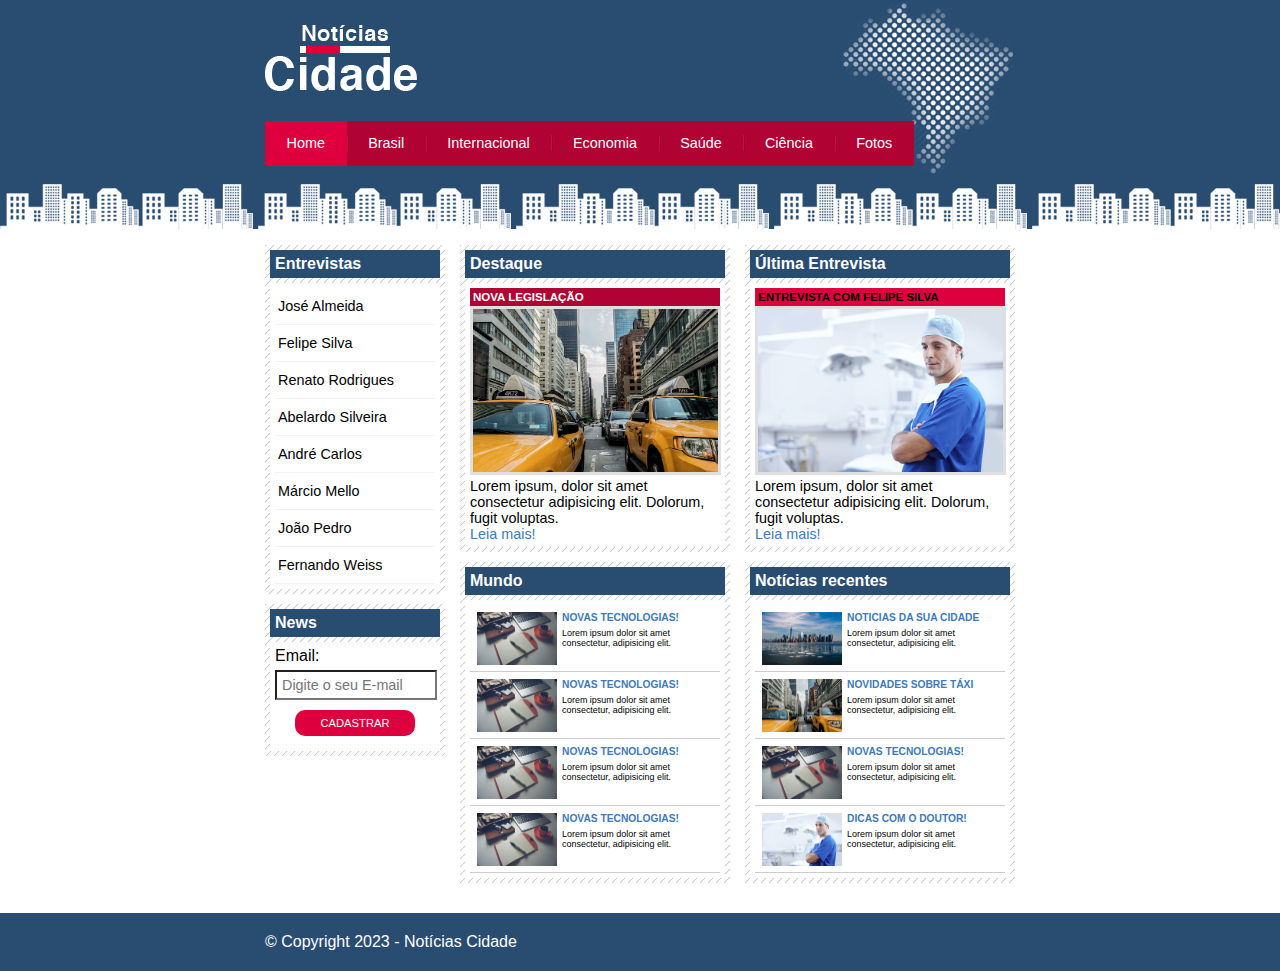
<file: index.html>
<!DOCTYPE html>
<html lang="pt-br">
  <head>
    <title>Notícias Cidade</title>
    <meta charset="UTF-8" />
    <meta name="viewport" content="width=device-width, initial-scale=1" />

    <!-- Titulo da pagina -->
    <meta name="description" content="Pagina de notícias" />
    <meta name="keywords" content="Palavras chaves da pagina" />

    <link href="css/main.css" rel="stylesheet" />
  </head>
  <body id="tres-colunas" class="home">
    <!-- Início do container -->
    <div id="container">
      <!-- Início topo -->
      <div id="topo">
        <h1 class="logo">Notícias Cidades</h1>
        <ul id="navegacao">
          <li class="primeiro">
            <a id="home" href="index.html">Home</a>
          </li>
          <li>
            <a id="brasil" href="brasil.html">Brasil</a>
          </li>
          <li>
            <a id="internacional" href="internacional.html">Internacional</a>
          </li>
          <li>
            <a id="economia" href="economia.html">Economia</a>
          </li>
          <li>
            <a id="saude" href="saude.html">Saúde</a>
          </li>
          <li>
            <a id="ciencia" href="ciencia.html">Ciência</a>
          </li>
          <li>
            <a id="fotos" href="fotos.html">Fotos</a>
          </li>
        </ul>
      </div>
      <!-- Fim topo -->

      <!-- Início Conteúdo -->
      <div id="conteudo">
        <div id="primario">
          <div class="caixa destaque">
            <!-- Início Caixa -->

            <h2>Destaque</h2>
            <div class="caixa-conteudo caixa-hover">
              <a href="#">
                <h3>Nova Legislação</h3>
                <img
                  class="imagem-principal"
                  src="imagens/taxi.jpg"
                  alt="Imagem de um táxi"
                  width="100%"
                />
                <p>
                  Lorem ipsum, dolor sit amet consectetur adipisicing elit.
                  Dolorum, fugit voluptas.
                </p>
                Leia mais!</a
              >
            </div>
          </div>
          <!-- Fim caixa -->
          <div class="caixa">
            <!-- Início Caixa -->

            <h2>Mundo</h2>
            <div class="caixa-conteudo">
              <ul id="lista-noticias">
                <li>
                  <a href="#"
                    ><img
                      src="imagens/tecnologia.jpg"
                      alt="tecnologia"
                      width="80"
                    />
                    <h3>novas tecnologias!</h3>
                    <p>
                      Lorem ipsum dolor sit amet consectetur, adipisicing elit.
                    </p></a
                  >
                </li>
                <li>
                  <a href="#"
                    ><img
                      src="imagens/tecnologia.jpg"
                      alt="tecnologia"
                      width="80"
                    />
                    <h3>novas tecnologias!</h3>
                    <p>
                      Lorem ipsum dolor sit amet consectetur, adipisicing elit.
                    </p></a
                  >
                </li>
                <li>
                  <a href="#"
                    ><img
                      src="imagens/tecnologia.jpg"
                      alt="tecnologia"
                      width="80"
                    />
                    <h3>novas tecnologias!</h3>
                    <p>
                      Lorem ipsum dolor sit amet consectetur, adipisicing elit.
                    </p></a
                  >
                </li>
                <li>
                  <a href="#"
                    ><img
                      src="imagens/tecnologia.jpg"
                      alt="tecnologia"
                      width="80"
                    />
                    <h3>novas tecnologias!</h3>
                    <p>
                      Lorem ipsum dolor sit amet consectetur, adipisicing elit.
                    </p></a
                  >
                </li>
              </ul>
            </div>
          </div>
        </div>
        <div id="secundario">
          <div class="caixa entrevista">
            <!-- Início Caixa -->

            <h2>Última Entrevista</h2>
            <div class="caixa-conteudo caixa-hover">
              <a href="#">
                <h3>entrevista com felipe silva</h3>
                <img
                  class="imagem-principal"
                  src="imagens/doutor.jpg"
                  alt="doutor"
                  width="100%"
                />
                <p>
                  Lorem ipsum, dolor sit amet consectetur adipisicing elit.
                  Dolorum, fugit voluptas.
                </p>
                Leia mais!</a
              >
            </div>
          </div>
          <!-- Fim caixa -->

          <div class="caixa">
            <!-- Início Caixa -->

            <h2>Notícias recentes</h2>
            <div class="caixa-conteudo">
              <ul id="lista-noticias">
                <li>
                  <a href="#"
                    ><img
                      src="imagens/cidade.jpg"
                      alt="tecnologia"
                      width="80"
                    />
                    <h3>Noticias da sua cidade</h3>
                    <p>
                      Lorem ipsum dolor sit amet consectetur, adipisicing elit.
                    </p></a
                  >
                </li>
                <li>
                  <a href="#"
                    ><img src="imagens/taxi.jpg" alt="tecnologia" width="80" />
                    <h3>novidades sobre táxi</h3>
                    <p>
                      Lorem ipsum dolor sit amet consectetur, adipisicing elit.
                    </p></a
                  >
                </li>
                <li>
                  <a href="#"
                    ><img
                      src="imagens/tecnologia.jpg"
                      alt="tecnologia"
                      width="80"
                    />
                    <h3>novas tecnologias!</h3>
                    <p>
                      Lorem ipsum dolor sit amet consectetur, adipisicing elit.
                    </p></a
                  >
                </li>
                <li>
                  <a href="#"
                    ><img
                      src="imagens/doutor.jpg"
                      alt="tecnologia"
                      width="80"
                    />
                    <h3>dicas com o doutor!</h3>
                    <p>
                      Lorem ipsum dolor sit amet consectetur, adipisicing elit.
                    </p></a
                  >
                </li>
              </ul>
            </div>
          </div>
        </div>

        <!-- Início lateral -->
        <div id="lateral">
          <div class="caixa">
            <!-- Início Caixa -->

            <h2>Entrevistas</h2>
            <div class="caixa-conteudo">
              <ul>
                <li><a href="#">José Almeida</a></li>
                <li><a href="#">Felipe Silva</a></li>
                <li><a href="#">Renato Rodrigues</a></li>
                <li><a href="#">Abelardo Silveira</a></li>
                <li><a href="#">André Carlos</a></li>
                <li><a href="#">Márcio Mello</a></li>
                <li><a href="#">João Pedro</a></li>
                <li><a href="#">Fernando Weiss</a></li>
              </ul>
            </div>
          </div>
          <!-- Fim caixa -->

          <div class="caixa">
            <!-- Início Caixa -->

            <h2>News</h2>
            <div class="caixa-conteudo">
              <form>
                <div>
                  <label for="email">Email:</label>
                  <input
                    type="text"
                    name="email"
                    id="email"
                    placeholder="Digite o seu E-mail"
                  />
                </div>

                <div>
                  <input class="btn-submit" type="submit" value="Cadastrar" />
                </div>
              </form>
            </div>
          </div>
          <!-- Fim caixa -->
        </div>
        <!-- fim lateral -->
      </div>
      <!-- Fim conteúdo -->
    </div>
    <!-- Fim container -->

    <div id="container-rodape">
      <div id="rodape">&copy; Copyright 2023 - Notícias Cidade</div>
    </div>
  </body>
</html>
</file>
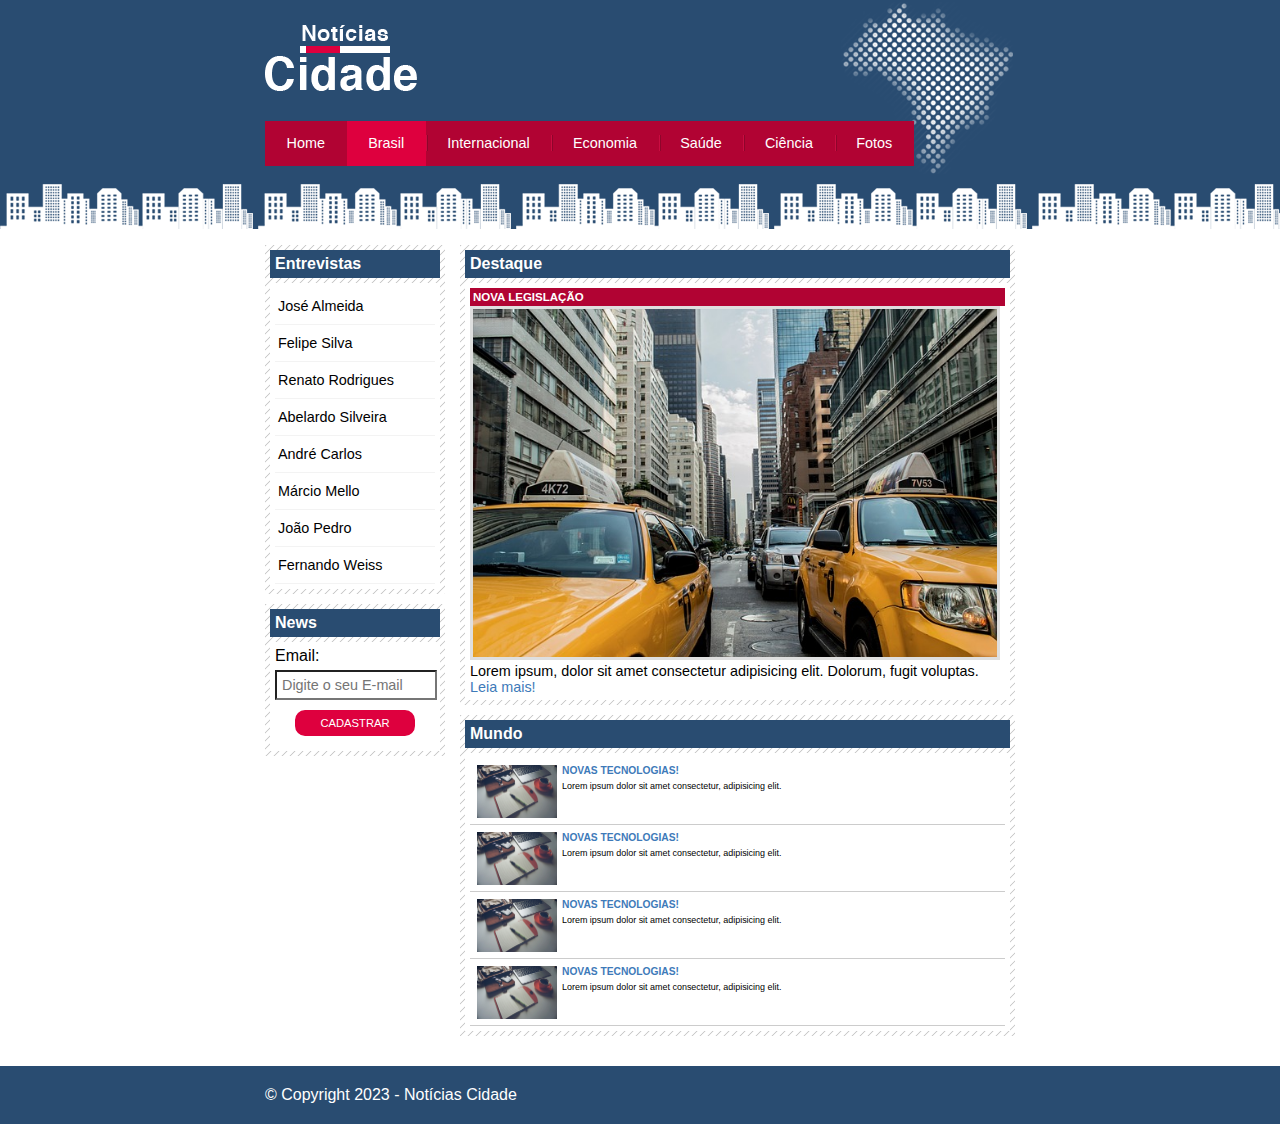
<file: brasil.html>
<!DOCTYPE html>
<html lang="pt-br">
  <head>
    <title>Notícias Cidade</title>
    <meta charset="UTF-8" />
    <meta name="viewport" content="width=device-width, initial-scale=1" />

    <!-- Titulo da pagina -->
    <meta name="description" content="Pagina de notícias" />
    <meta name="keywords" content="Palavras chaves da pagina" />

    <link href="css/main.css" rel="stylesheet" />
  </head>
  <body id="duas-colunas" class="brasil">
    <!-- Início do container -->
    <div id="container">
      <!-- Início topo -->
      <div id="topo">
        <h1 class="logo">Notícias Cidades</h1>
        <ul id="navegacao">
          <li class="primeiro">
            <a id="home" href="index.html">Home</a>
          </li>
          <li>
            <a id="brasil" href="brasil.html">Brasil</a>
          </li>
          <li>
            <a id="internacional" href="internacional.html">Internacional</a>
          </li>
          <li>
            <a id="economia" href="economia.html">Economia</a>
          </li>
          <li>
            <a id="saude" href="saude.html">Saúde</a>
          </li>
          <li>
            <a id="ciencia" href="ciencia.html">Ciência</a>
          </li>
          <li>
            <a id="fotos" href="fotos.html">Fotos</a>
          </li>
        </ul>
      </div>
      <!-- Fim topo -->

      <!-- Início Conteúdo -->
      <div id="conteudo">
        <div id="primario">
          <div class="caixa destaque">
            <!-- Início Caixa -->

            <h2>Destaque</h2>
            <div class="caixa-conteudo caixa-hover">
              <a href="#">
                <h3>Nova Legislação</h3>
                <img
                  class="imagem-principal"
                  src="imagens/taxi.jpg"
                  alt="Imagem de um táxi"
                  width="100%"
                />
                <p>
                  Lorem ipsum, dolor sit amet consectetur adipisicing elit.
                  Dolorum, fugit voluptas.
                </p>
                Leia mais!</a
              >
            </div>
          </div>
          <!-- Fim caixa -->
          <div class="caixa">
            <!-- Início Caixa -->

            <h2>Mundo</h2>
            <div class="caixa-conteudo">
              <ul id="lista-noticias">
                <li>
                  <a href="#"
                    ><img
                      src="imagens/tecnologia.jpg"
                      alt="tecnologia"
                      width="80"
                    />
                    <h3>novas tecnologias!</h3>
                    <p>
                      Lorem ipsum dolor sit amet consectetur, adipisicing elit.
                    </p></a
                  >
                </li>
                <li>
                  <a href="#"
                    ><img
                      src="imagens/tecnologia.jpg"
                      alt="tecnologia"
                      width="80"
                    />
                    <h3>novas tecnologias!</h3>
                    <p>
                      Lorem ipsum dolor sit amet consectetur, adipisicing elit.
                    </p></a
                  >
                </li>
                <li>
                  <a href="#"
                    ><img
                      src="imagens/tecnologia.jpg"
                      alt="tecnologia"
                      width="80"
                    />
                    <h3>novas tecnologias!</h3>
                    <p>
                      Lorem ipsum dolor sit amet consectetur, adipisicing elit.
                    </p></a
                  >
                </li>
                <li>
                  <a href="#"
                    ><img
                      src="imagens/tecnologia.jpg"
                      alt="tecnologia"
                      width="80"
                    />
                    <h3>novas tecnologias!</h3>
                    <p>
                      Lorem ipsum dolor sit amet consectetur, adipisicing elit.
                    </p></a
                  >
                </li>
              </ul>
            </div>
          </div>
        </div>

        <!-- Início lateral -->
        <div id="lateral">
          <div class="caixa">
            <!-- Início Caixa -->

            <h2>Entrevistas</h2>
            <div class="caixa-conteudo">
              <ul>
                <li><a href="#">José Almeida</a></li>
                <li><a href="#">Felipe Silva</a></li>
                <li><a href="#">Renato Rodrigues</a></li>
                <li><a href="#">Abelardo Silveira</a></li>
                <li><a href="#">André Carlos</a></li>
                <li><a href="#">Márcio Mello</a></li>
                <li><a href="#">João Pedro</a></li>
                <li><a href="#">Fernando Weiss</a></li>
              </ul>
            </div>
          </div>
          <!-- Fim caixa -->

          <div class="caixa">
            <!-- Início Caixa -->

            <h2>News</h2>
            <div class="caixa-conteudo">
              <form>
                <div>
                  <label for="email">Email:</label>
                  <input
                    type="text"
                    name="email"
                    id="email"
                    placeholder="Digite o seu E-mail"
                  />
                </div>

                <div>
                  <input class="btn-submit" type="submit" value="Cadastrar" />
                </div>
              </form>
            </div>
          </div>
          <!-- Fim caixa -->
        </div>
        <!-- fim lateral -->
      </div>
      <!-- Fim conteúdo -->
    </div>
    <!-- Fim container -->

    <div id="container-rodape">
      <div id="rodape">&copy; Copyright 2023 - Notícias Cidade</div>
    </div>
  </body>
</html>
</file>
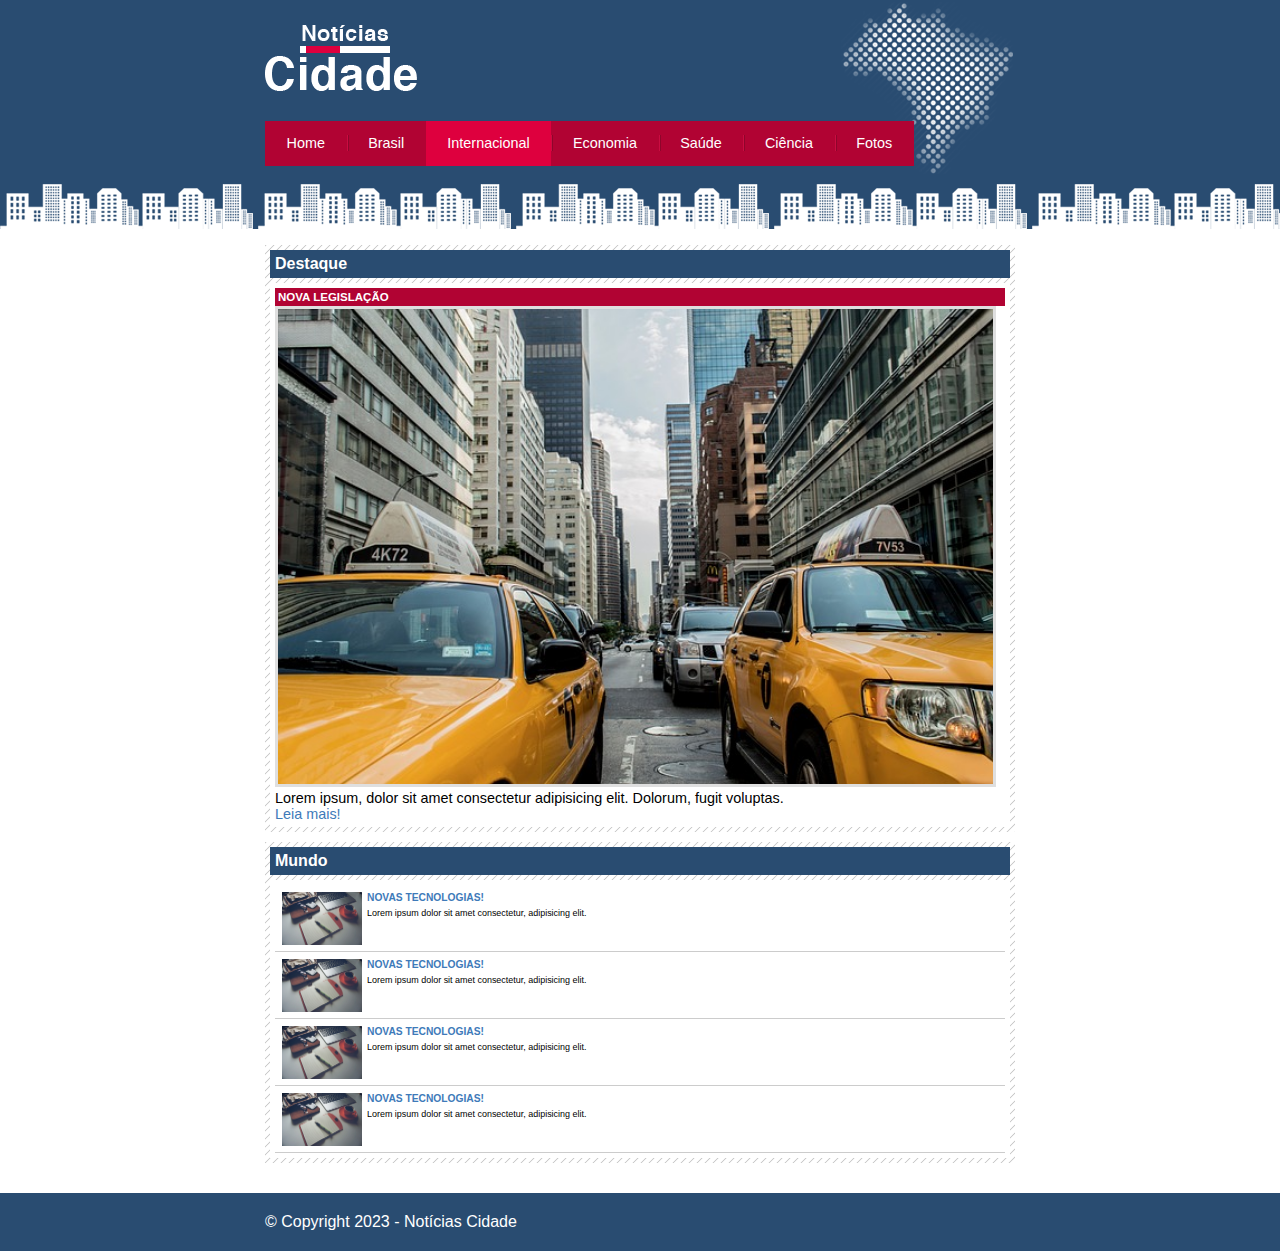
<file: internacional.html>
<!DOCTYPE html>
<html lang="pt-br">
  <head>
    <title>Notícias Cidade</title>
    <meta charset="UTF-8" />
    <meta name="viewport" content="width=device-width, initial-scale=1" />

    <!-- Titulo da pagina -->
    <meta name="description" content="Pagina de notícias" />
    <meta name="keywords" content="Palavras chaves da pagina" />

    <link href="css/main.css" rel="stylesheet" />
  </head>
  <body id="uma-coluna" class="internacional">
    <!-- Início do container -->
    <div id="container">
      <!-- Início topo -->
      <div id="topo">
        <h1 class="logo">Notícias Cidades</h1>
        <ul id="navegacao">
          <li class="primeiro">
            <a id="home" href="index.html">Home</a>
          </li>
          <li>
            <a id="brasil" href="brasil.html">Brasil</a>
          </li>
          <li>
            <a id="internacional" href="internacional.html">Internacional</a>
          </li>
          <li>
            <a id="economia" href="economia.html">Economia</a>
          </li>
          <li>
            <a id="saude" href="saude.html">Saúde</a>
          </li>
          <li>
            <a id="ciencia" href="ciencia.html">Ciência</a>
          </li>
          <li>
            <a id="fotos" href="fotos.html">Fotos</a>
          </li>
        </ul>
      </div>
      <!-- Fim topo -->

      <!-- Início Conteúdo -->
      <div id="conteudo">
        <div id="primario">
          <div class="caixa destaque">
            <!-- Início Caixa -->

            <h2>Destaque</h2>
            <div class="caixa-conteudo caixa-hover">
              <a href="#">
                <h3>Nova Legislação</h3>
                <img
                  class="imagem-principal"
                  src="imagens/taxi.jpg"
                  alt="Imagem de um táxi"
                  width="100%"
                />
                <p>
                  Lorem ipsum, dolor sit amet consectetur adipisicing elit.
                  Dolorum, fugit voluptas.
                </p>
                Leia mais!</a
              >
            </div>
          </div>
          <!-- Fim caixa -->
          <div class="caixa">
            <!-- Início Caixa -->

            <h2>Mundo</h2>
            <div class="caixa-conteudo">
              <ul id="lista-noticias">
                <li>
                  <a href="#"
                    ><img
                      src="imagens/tecnologia.jpg"
                      alt="tecnologia"
                      width="80"
                    />
                    <h3>novas tecnologias!</h3>
                    <p>
                      Lorem ipsum dolor sit amet consectetur, adipisicing elit.
                    </p></a
                  >
                </li>
                <li>
                  <a href="#"
                    ><img
                      src="imagens/tecnologia.jpg"
                      alt="tecnologia"
                      width="80"
                    />
                    <h3>novas tecnologias!</h3>
                    <p>
                      Lorem ipsum dolor sit amet consectetur, adipisicing elit.
                    </p></a
                  >
                </li>
                <li>
                  <a href="#"
                    ><img
                      src="imagens/tecnologia.jpg"
                      alt="tecnologia"
                      width="80"
                    />
                    <h3>novas tecnologias!</h3>
                    <p>
                      Lorem ipsum dolor sit amet consectetur, adipisicing elit.
                    </p></a
                  >
                </li>
                <li>
                  <a href="#"
                    ><img
                      src="imagens/tecnologia.jpg"
                      alt="tecnologia"
                      width="80"
                    />
                    <h3>novas tecnologias!</h3>
                    <p>
                      Lorem ipsum dolor sit amet consectetur, adipisicing elit.
                    </p></a
                  >
                </li>
              </ul>
            </div>
          </div>
        </div>
      </div>
      <!-- Fim conteúdo -->
    </div>
    <!-- Fim container -->

    <div id="container-rodape">
      <div id="rodape">&copy; Copyright 2023 - Notícias Cidade</div>
    </div>
  </body>
</html>
</file>
<file: css/main.css>
@charset "UTF-8";
* {
  padding: 0;
  margin: 0;
}
* body {
  font-family: "Trebuchet MS", Helvetica, sans-serif;
  background: #FFF url(../imagens/fundo.png) repeat-x;
}
* ul {
  margin: 0;
  padding: 0;
  list-style: none;
}
* a {
  text-decoration: none;
  display: block;
  font-size: 0.9em;
}
* button {
  cursor: pointer;
}
* h2 {
  font-size: 1em;
  background: #294c71;
  color: #fff;
  padding: 5px;
}

h3 {
  text-transform: uppercase;
  display: block;
  font-size: 0.8em;
  padding: 3px;
}

/*Formatando destaque */
.destaque h3 {
  background: #b10333;
  color: #fff;
}

.entrevista h3 {
  background: #de003e;
  color: black;
}

/*Formatando lista de notícias */
#lista-noticias li {
  padding: 2px;
  border-bottom: 1px solid #ccc;
  height: 62px;
}
#lista-noticias li a {
  font-size: 0.8em;
}
#lista-noticias li a h3 {
  padding: 5px;
  color: #3e7ab9;
}
#lista-noticias li a p {
  font-size: 0.7em;
  color: black;
}
#lista-noticias li a img {
  float: left;
  margin: 5px;
}
#lista-noticias li:hover {
  background: #eee;
}

.caixa-hover:hover {
  background: #eee;
}
.caixa-hover a {
  color: #3e7ab9;
}
.caixa-hover a p {
  color: black;
}

label {
  display: block;
  cursor: pointer;
  padding-bottom: 5px;
}

input {
  padding: 5px;
  width: 148px;
  font-size: 0.9em;
  background-color: #fff;
}

img.imagem-principal {
  width: 98%;
  border: 3px solid #dfdfdf;
}

a:visited {
  color: #b10333;
  padding: 2px;
}

#container, #rodape {
  width: 750px;
  margin: 0 auto;
}

.logo {
  width: 152px;
  height: 66px;
  background: url(../imagens/logo.png) no-repeat center;
  text-indent: -3000px;
}

/* Barra de navegação */    
#topo {
  height: 150px;
  background: url(../imagens/detalhe-topo.png) no-repeat right top;
  padding-top: 25px;
}
#topo ul {
  margin-top: 30px;
  background: #b10333;
  float: left;
}
#topo ul li {
  float: left;
}
#topo ul a {
  padding: 0.5em 1.5em;
  line-height: 2.1em;
  color: #fff;
  background: url(../imagens/divisor.png) no-repeat left center;
}
#topo ul a:hover {
  color: #69001d;
}
#topo ul .primeiro a {
  background: none;
}

body.home #navegacao a#home, body.brasil #navegacao a#brasil, body.internacional #navegacao a#internacional, body.saude #navegacao a#saude, body.economia #navegacao a#economia, body.ciencia #navegacao a#ciencia, body.fotos #navegacao a#fotos {
  color: #fff;
  background: #de003e;
  cursor: text;
}

/* Configurar layout de três colunas */
#conteudo {
  margin-top: 60px;
  background: #f5f5f5;
}

#tres-colunas #primario, #tres-colunas #secundario {
  width: 270px;
  float: left;
}

#duas-colunas #primario {
  width: 555px;
  float: left;
}

#uma-coluna #primario {
  width: 750px;
  float: left;
  margin: 0 0 20px 0;
}

#lateral {
  width: 180px;
  float: left;
  margin: 0 0 20px -750px;
}

#primario {
  margin: 0 0 20px 195px;
}

#secundario {
  margin: 0 0 20px 15px;
}

/* Caixa */
.caixa {
  margin: 10px 0;
  padding: 5px;
  background: #f3f3f3 url(../imagens/fundo-caixa.png);
}

.caixa-conteudo {
  background: #fff;
  padding: 5px;
  margin-top: 5px;
}

/* Formatar menus laterais */
#lateral ul a {
  padding: 3px;
  line-height: 30px;
  color: black;
  border-bottom: 1px solid #f3f3f3;
}
#lateral ul a:hover {
  background: #f9f9f9 url(../imagens/marcador.png) no-repeat left center;
  padding-left: 20px;
  color: #a1a1a1;
}

/*Rodape*/        
#container-rodape {
  clear: both;
  background: #294c71;
  padding: 20px;
}

#rodape {
  color: #fff;
}

.btn-submit {
  width: 120px;
  background-color: #de003e;
  color: #fff;
  border-radius: 10px;
  border: 2px solid #de003e;
  text-transform: uppercase;
  font-size: 0.7em;
  transition: 0.5s;
  display: block;
  margin: 10px auto;
}
.btn-submit:hover {
  background-color: transparent;
  color: #de003e;
  cursor: pointer;
}

/*# sourceMappingURL=main.css.map */
</file>
